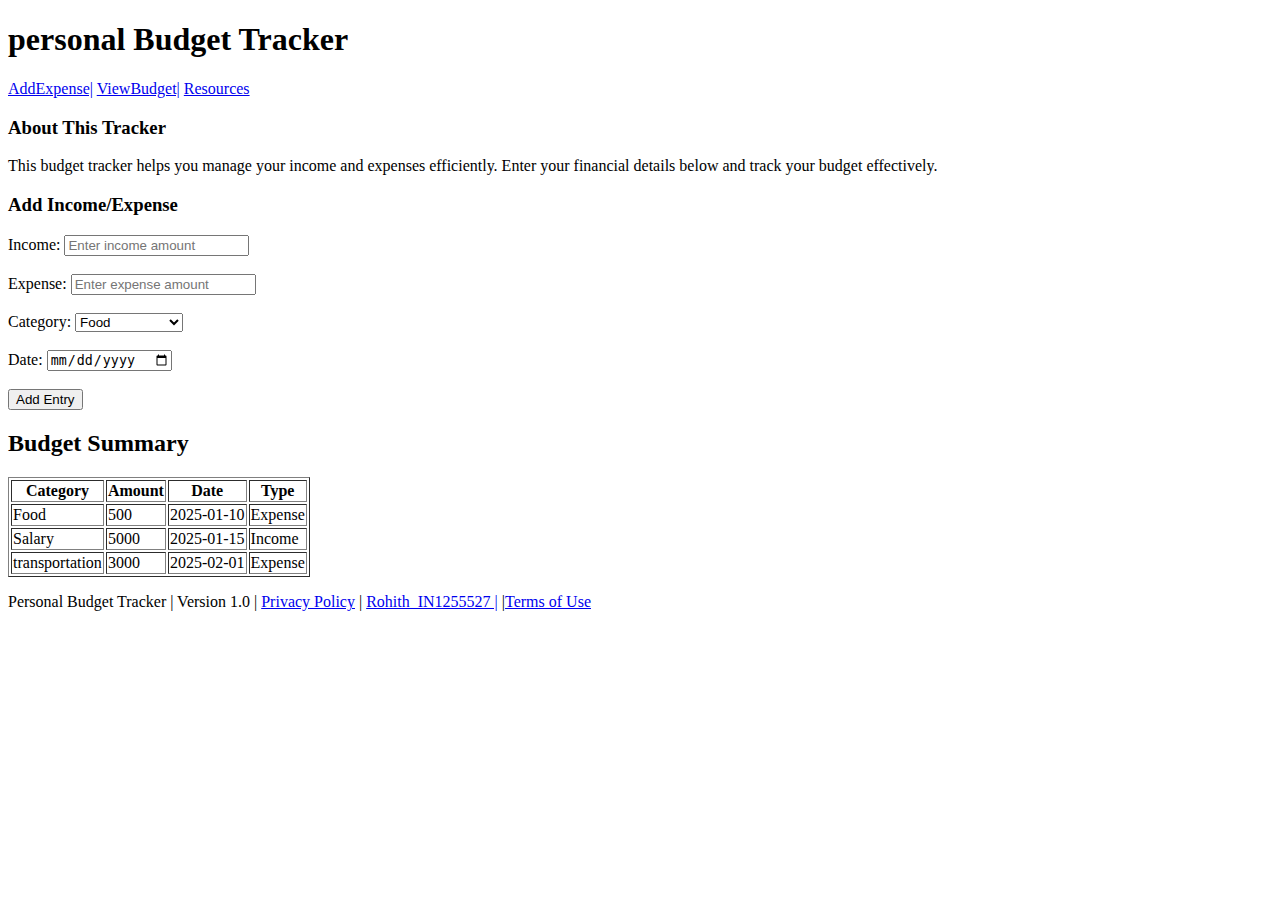
<file: index.html>
<!DOCTYPE html>
<html lang="en">
<head>
    <meta charset="UTF-8">
    <meta name="viewport" content="width=device-width, initial-scale=1.0">
    <title>innomaticsinternshiptask1.netify</title>
</head>
<body>
    <h1>personal Budget Tracker</h1>
    <nav>
    <A href="assignment.html">AddExpense|</A>
    <A href="assignment.html">ViewBudget|</A>
    <A href="assignment.html">Resources</A>
    </nav>
    <h3>About This Tracker</h3>
    <p>This budget tracker helps you manage your income and expenses efficiently. Enter your financial details below and track your budget effectively.</p>
    <h3>Add Income/Expense</h3>
    <form id="budgetForm">
        <label for="income">Income:</label>
        <input type="number" id="income" name="income" placeholder="Enter income amount"><br><br>

        <label for="expense">Expense:</label>
        <input type="number" id="expense" name="expense" placeholder="Enter expense amount"><br><br>

        <label for="category">Category:</label>
        <select id="category" name="category">
            <option value="food">Food</option>
            <option value="transportation">Transportation</option>
            <option value="entertainment">Entertainment</option>
            <option value="others">Others</option>
        </select><br><br>

        <label for="date">Date:</label>
        <input type="date" id="date" name="date"><br><br>

        <input type="submit" value="Add Entry">
    </form>
</section>

<section id="summary">
    <h2>Budget Summary</h2>
    <table border="black">
        <thead>
            <tr>
                <th>Category</th>
                <th>Amount</th>
                <th>Date</th>
                <th>Type</th>
            </tr>
        </thead>
        <tbody id="budgetTableBody">
            <tr>
                <td>Food</td>
                <td>500</td>
                <td>2025-01-10</td>
                <td>Expense</td>
            </tr>
            <tr>
                <td>Salary</td>
                <td>5000</td>
                <td>2025-01-15</td>
                <td>Income</td>
            </tr>
            <tr>
                <td>transportation</td>
                <td>3000</td>
                <td>2025-02-01</td>
                <td>Expense</td>
            </tr>
        </tbody>
    </table>
</section>

<section id="resources">

<footer>
    <p>Personal Budget Tracker | Version 1.0 | <a href="assignment.html" target="blank">Privacy Policy</a> |  <a href="https://www.linkedin.com/in/rohith-reddy-5a056228b?utm_source=share&utm_campaign=share_via&utm_content=profile&utm_medium=android_app" target="_blank">Rohith_IN1255527 |</a> |<a
            href="assignment.html" target="blank">Terms of Use</a></p>
</footer>
</body>
</html>
</file>
